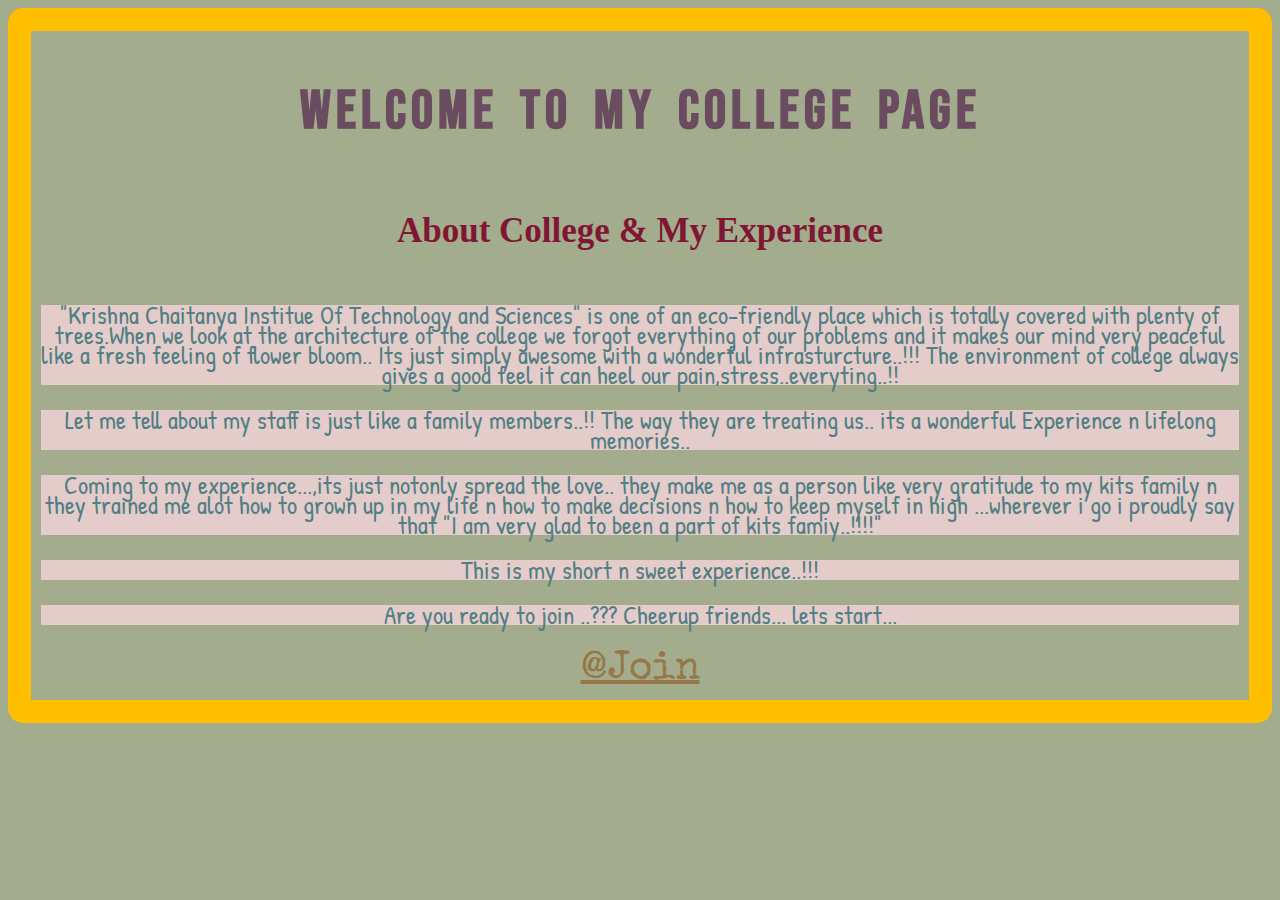
<file: index.html>
<!DOCTYPE html>
<html lang="en">
<head>
  <meta charset="UTF-8">
  <meta name="viewport" content="width=device-width, initial-scale=1.0">
  <meta http-equiv="X-UA-Compatible" content="ie=edge">
  <title>Document</title>
  <link rel="preconnect" href="https://fonts.gstatic.com">
<link href="https://fonts.googleapis.com/css2?family=Bebas+Neue&display=swap" rel="stylesheet">
<link rel="preconnect" href="https://fonts.gstatic.com">
<link href="https://fonts.googleapis.com/css2?family=Patrick+Hand&display=swap" rel="stylesheet">
<link rel="preconnect" href="https://fonts.gstatic.com">
<link href="https://fonts.googleapis.com/css2?family=Special+Elite&display=swap" rel="stylesheet">
  <link rel="stylesheet" href="style.css">
</head>
<body>
<center>  <h1>Welcome To My College Page</h1>
  <div class='at-container'>
  <h2 class='at-item'>About College & My Experience
  </h2>
  </div>
  </center>
  <p>
    "Krishna Chaitanya Institue Of Technology and Sciences" is one of an eco-friendly place which is totally covered with plenty of trees.When we look at the architecture of the college we forgot everything of our problems and it makes our mind very peaceful like a fresh feeling of flower bloom.. Its just simply awesome with a wonderful infrasturcture..!!! The environment of college always gives a good feel it can heel our pain,stress..everyting..!!
  </p>
  <p>
    Let me tell about my staff is just like a family members..!! The way they are treating us.. its a wonderful Experience n lifelong memories..
</p>
<p>
    Coming to my experience...,its just notonly spread the love.. they make me as a person like very gratitude to my kits family n they trained me alot how to grown up in my life n how to make decisions n how to keep myself in high ...wherever i go i proudly say that "I am very glad to been a part of kits famiy..!!!!"
  </p>
  <p>
    This is my short n sweet experience..!!!
  </p>
  <p>
    Are you ready to join ..??? Cheerup friends... lets start...
</p>

 <center><a href="forms.html" target="_self">@Join</a></center>


</body>
</html>
</file>
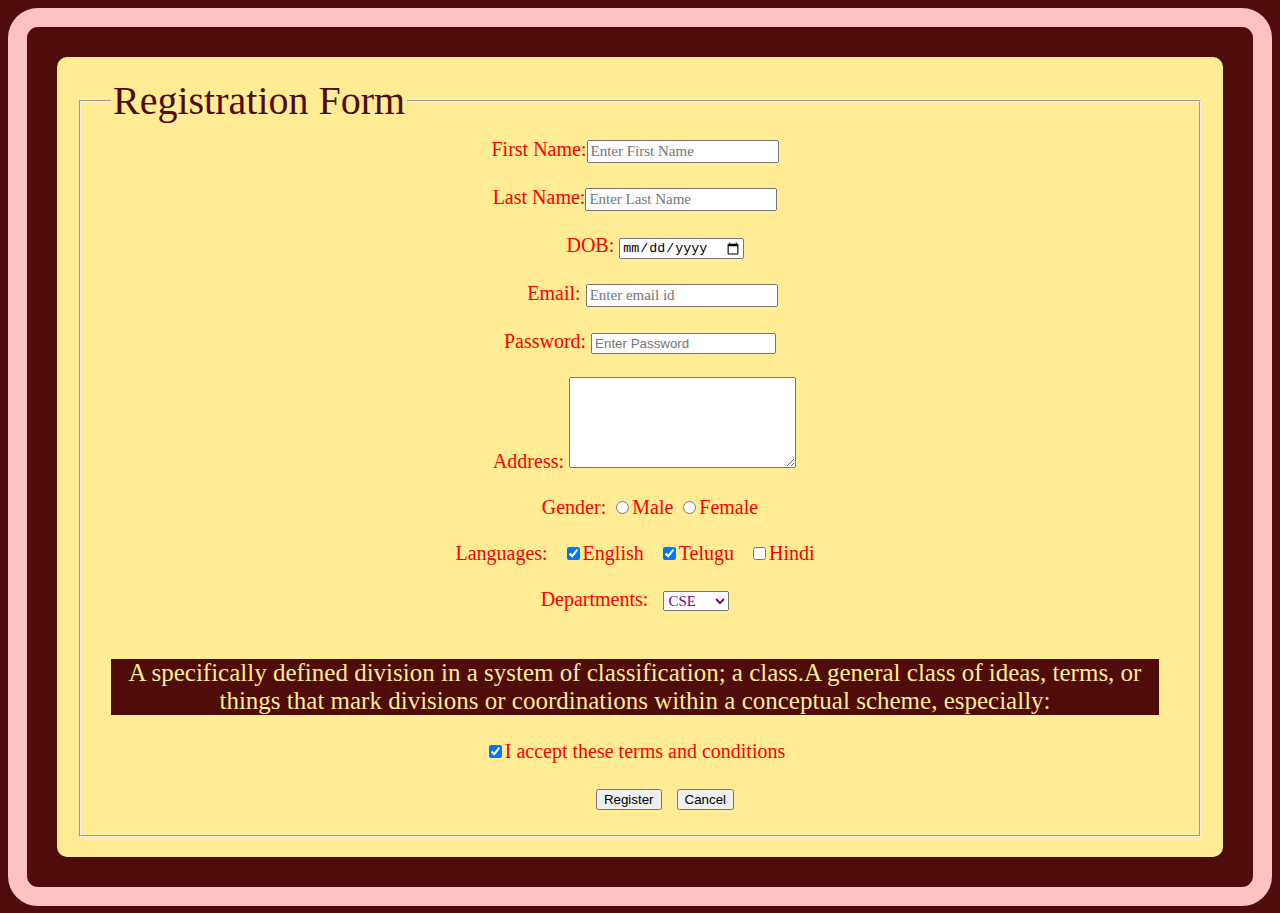
<file: forms.html>
<!DOCTYPE html>
<html lang="en">
<head>
  <meta charset="UTF-8">
  <meta name="viewport" content="width=device-width, initial-scale=1.0">
  <meta http-equiv="X-UA-Compatible" content="ie=edge">
  <title>Document</title>
  <link rel="stylesheet" href="stylee.css">
</head>
<body bgcolor="#d2b3a5">

  <center><div >
<fieldset>
<legend>Registration Form</legend>


  <form action="register.html" class="form">
   First Name:<input type="text" name="" value="" id="name" placeholder="Enter First Name" required> <br> <br>
   Last Name:<input type="text" name="" value="" id="name" placeholder="Enter Last Name" required><br> <br>
   &nbsp &nbsp &nbsp &nbsp DOB: <input type="date" name="" id="" id="name" placeholder="Enter DOB" required> <br> <br>
   &nbsp &nbsp &nbsp &nbspEmail: <input type="email" placeholder="Enter email id" id="name" autocomplete="off" required ><br> <br>
   &nbsp Password: <input type="password" name="" id="" id="name" placeholder="Enter Password" required> <br> <br>
   &nbsp &nbsp Address: <textarea name="name" rows="5" cols="25" id="name" required></textarea><br> <br>
   &nbsp &nbsp &nbsp Gender: <input type="radio" name="g" >Male
           <input type="radio" name="g" >Female <br> <br>
   Languages:  &nbsp
    <input type="checkbox" name="" checked>English &nbsp
    <input type="checkbox" name="" checked>Telugu &nbsp
    <input type="checkbox" name="" >Hindi <br> <br>
   Departments: &nbsp
    <select id="name">
      <option id="name">CSE</option>
      <option id="name">ECE</option>
      <option id="name">CIVIL</option>
      <option id="name">MECH</option>
      <option id="name">EEE</option>
      <option id="name">IT</option>


    </select> <br> <br>
    <p >
      A specifically defined division in a system of classification; a class.A general class of ideas, terms, or things that mark divisions or coordinations within a conceptual scheme, especially:
    </p>
    <input type="checkbox" name="" checked required>I accept these terms and conditions <br> <br>
    &nbsp &nbsp &nbsp &nbsp &nbsp &nbsp   <input type="submit" value="Register"> &nbsp
    <input type="reset" value="Cancel">
</form>
</fieldset>
</div></center>
</body>
</html>
</file>
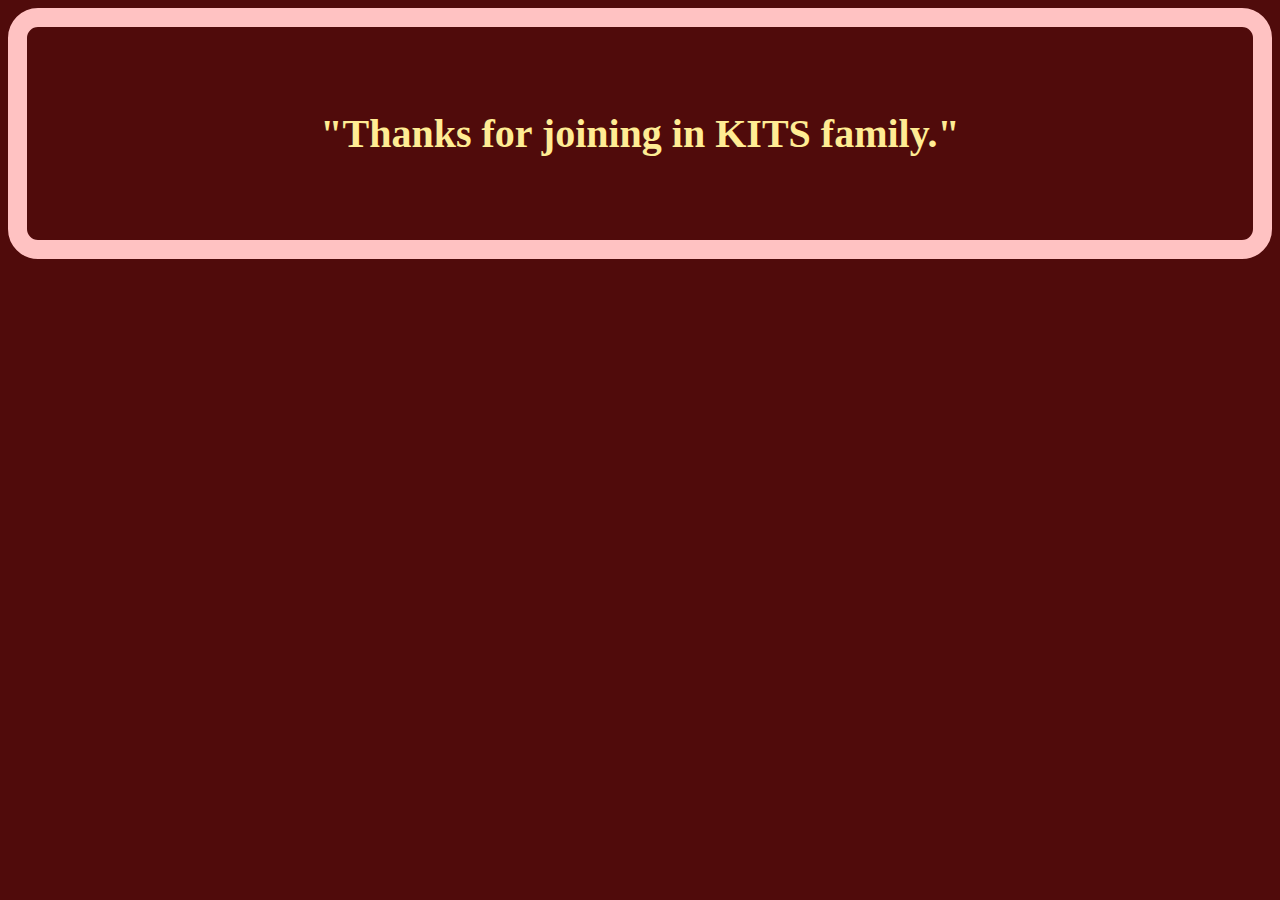
<file: register.html>
<!DOCTYPE html>
<html lang="en">
<head>
  <meta charset="UTF-8">
  <meta name="viewport" content="width=device-width, initial-scale=1.0">
  <meta http-equiv="X-UA-Compatible" content="ie=edge">
  <link rel="stylesheet" href="stylee.css">
  <title>Document</title>
</head>
<body>
   <center><h4>"Thanks for joining in KITS family."</h4></center>
</body>
</html>
</file>
<file: style.css>
h1
{
  color:#6b4b5f;
  font-family: 'Bebas Neue', cursive;
  word-spacing: 8px;
  letter-spacing: 5px;
  font-size: 55px;
}
h2
{
  font-family: 'Shadows Into Light', cursive;
  font-size: 35px;
}
div.at-container {
  display: flex;
  align-items: center;
  justify-content: center;
  height: 100%;
}
.at-item {
  color:  #7f1734;
  animation-name: focus-in-expand;
  animation-duration: 1.2s;
  animation-timing-function: ease-in;
  animation-delay: 0s;
  animation-iteration-count: 1;
  animation-direction: normal;
  animation-fill-mode: backwards;
}
@keyframes focus-in-expand {
  0%{
    letter-spacing: -.5em;
    filter: blur(12px);
    opacity: 0;
  }
  100%{
    filter: blur(0);
    opacity: 1;
  }
}
p{
   color:#517f83;
   font-family: 'Patrick Hand', cursive;
   text-align: center;
   background-color: #e4cccb;
   line-height: 20px;
   font-size: 25px;
}
a
{
  color: #957748;
  text-decoration: underline;
  font-family: 'Special Elite', cursive;
  font-size: 40px;
}
body{
   background-color: #A3AC8C;
   border: 23px solid #FFBE00;
   border-radius: 15px;
   padding: 10px;
}
</file>
<file: stylee.css>
.form{
  color: red;
  font-size: 20px;
  padding-right: 10px;
}
#name{
color: purple;
font-family: cursive;
font-size: 15px;
}
p{
  color: #ffec94;
  font-size: 25px;
  background-color: #500b0b;

}
div
{

border-radius: 10px;
background-color: #FFEC94;
padding: 20px;
}
body{
  border-radius: 30px;
  border: 19px solid #FFC2C2;
  padding: 30px;
  background-color: #500B0B;
  text-align: center;
  font-size: 40px;

}
legend
{
  color:#500b0b;
  font-size: 40px;
}
h4
{
  color: #ffec94;
}
</file>
